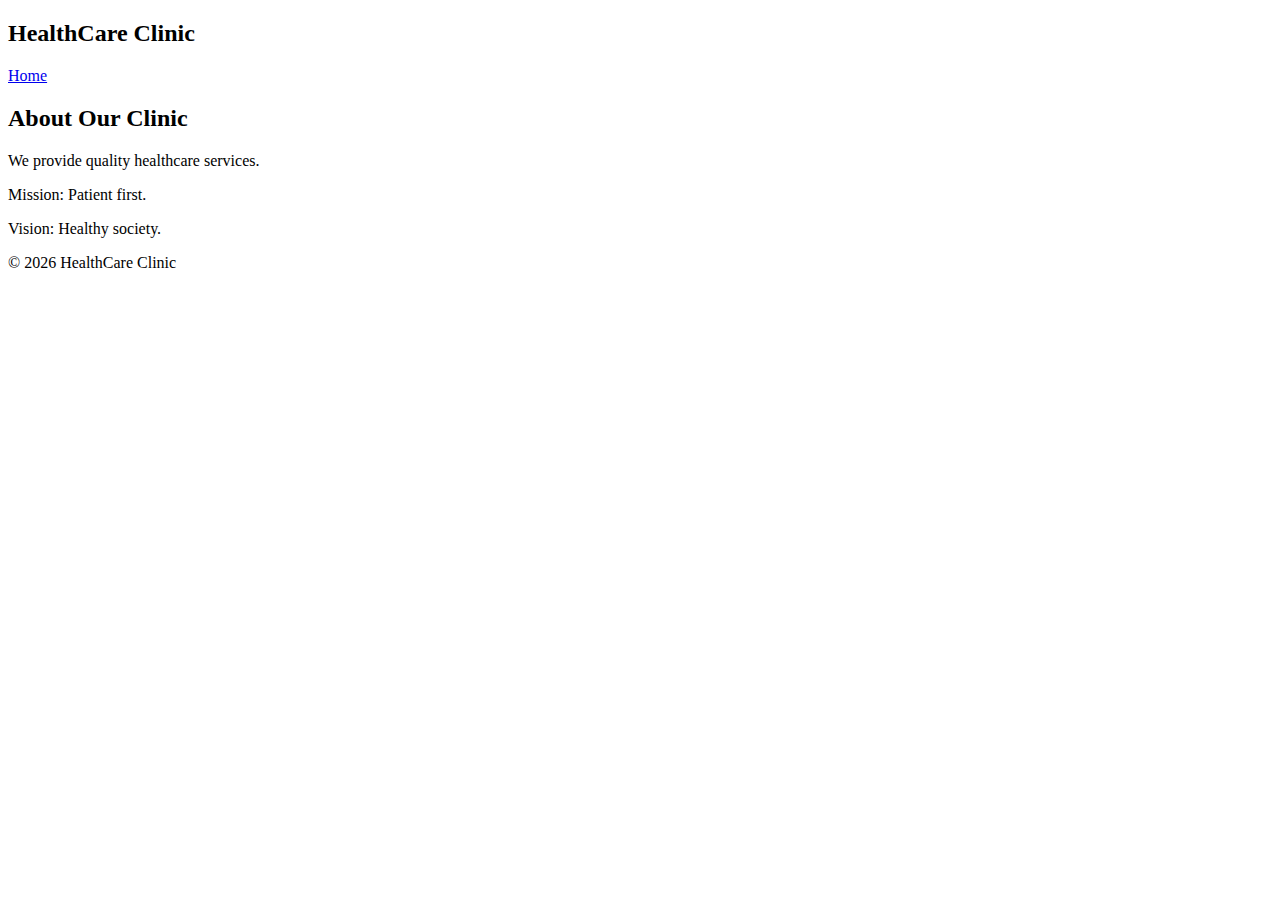
<file: About.html>
<!DOCTYPE html>
<html lang="en">
<head>
    <meta charset="UTF-8">
    <meta name="viewport" content="width=device-width, initial-scale=1.0">
    <title>About</title>
</head>
<body>
    <nav>
    <h2>HealthCare Clinic</h2>
    <a href="index.html">Home</a>
</nav>
<section class="container">
    <h2>About Our Clinic</h2>
    <p>We provide quality healthcare services.</p>
    <p>Mission: Patient first.</p>
    <p>Vision: Healthy society.</p>
</section>
<footer>
    <p>© 2026 HealthCare Clinic</p>
</footer></body>

</body>
</html>
</file>
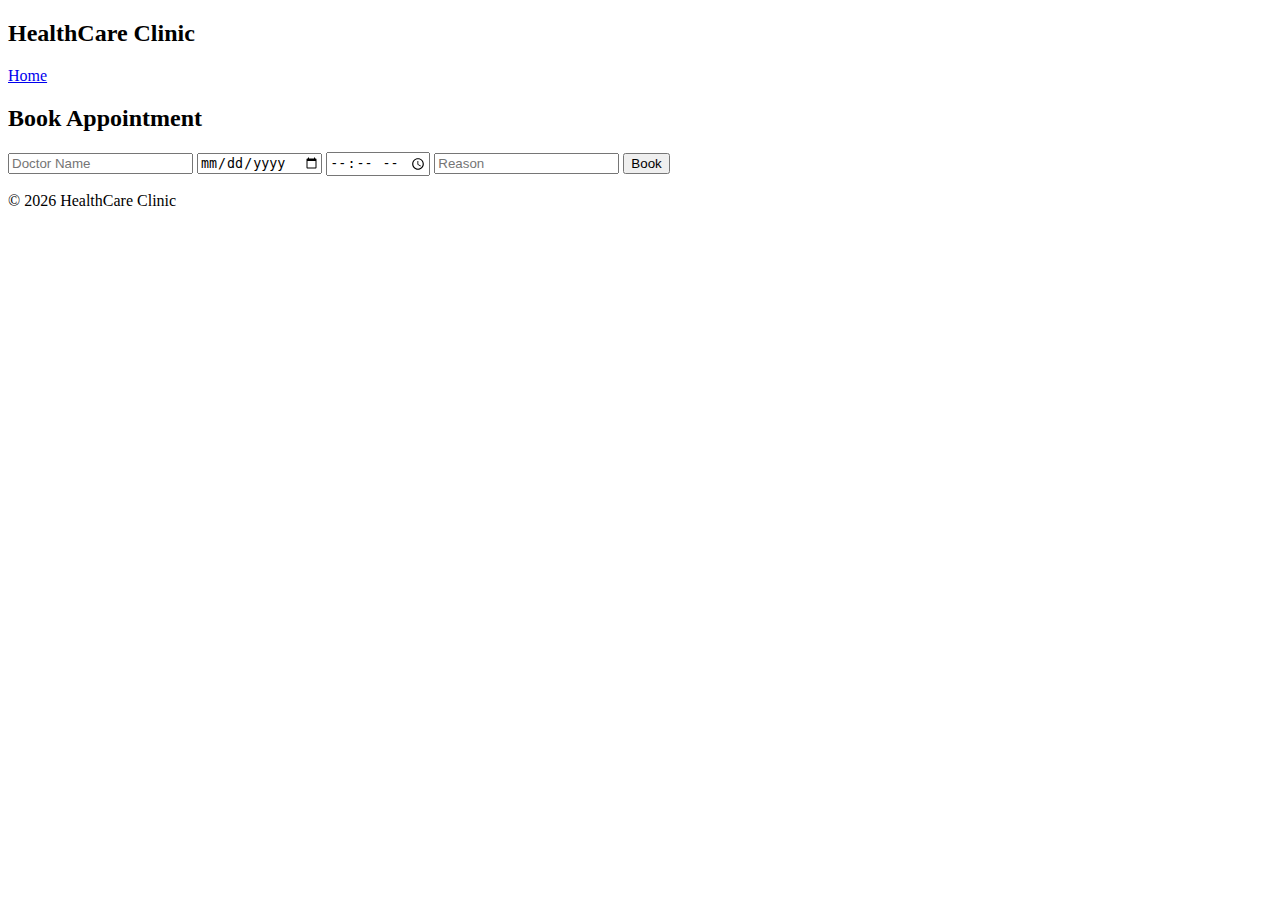
<file: Appoinment.html>
<!DOCTYPE html>
<html lang="en">
<head>
    <meta charset="UTF-8">
    <meta name="viewport" content="width=device-width, initial-scale=1.0">
    <title>Appoinment</title>
</head>
<body>
    <nav>
    <h2>HealthCare Clinic</h2>
    <a href="index.html">Home</a>
    </nav>
<section class="container">
<h2>Book Appointment</h2>
<input type="text" id="doctor" placeholder="Doctor Name">
<input type="date" id="date">
<input type="time" id="time">
<input type="text" id="reason" placeholder="Reason">
<button onclick="bookAppointment()">Book</button>
</section>
<footer>
    <p>© 2026 HealthCare Clinic</p>
</footer>
</body>
</html>
</file>
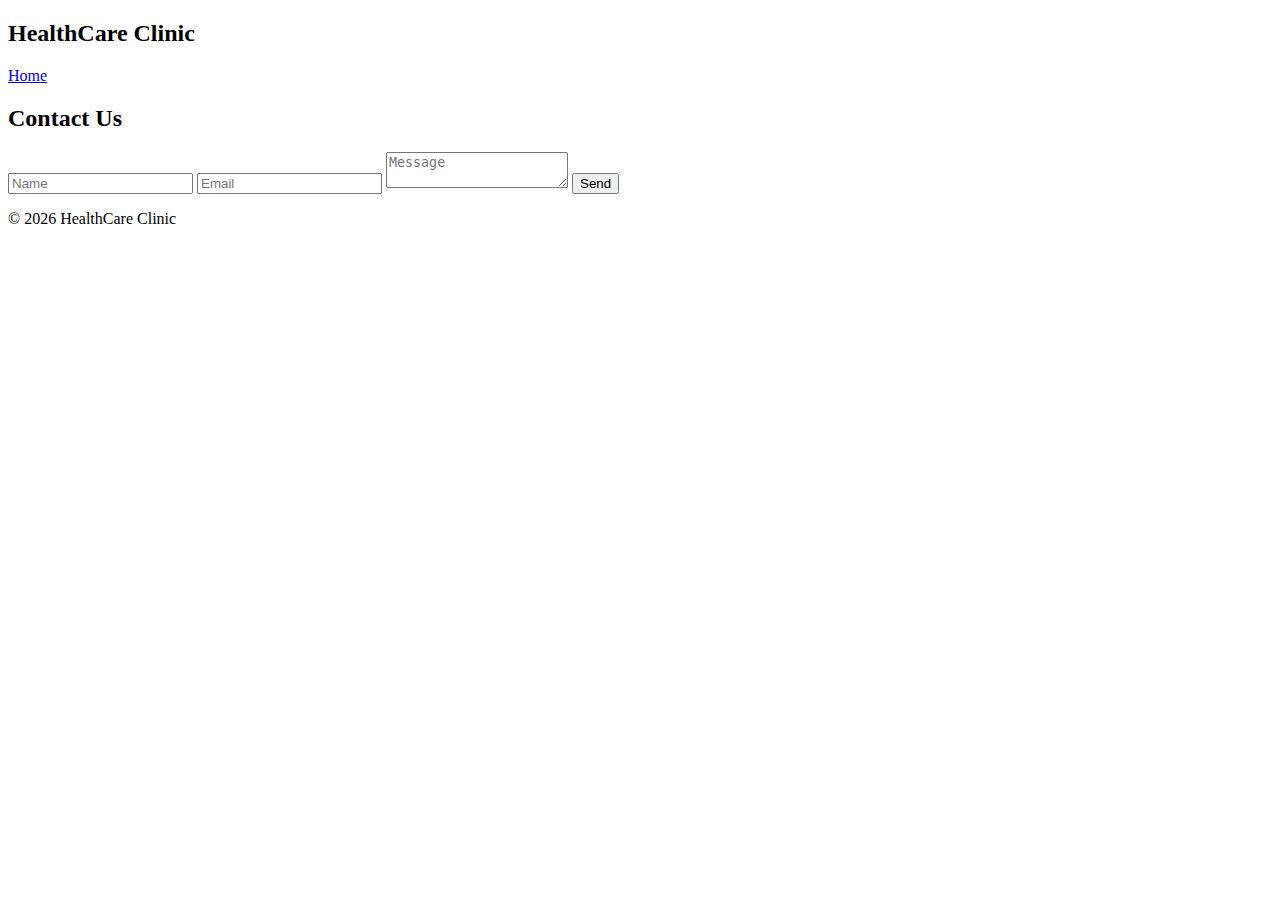
<file: Contact.html>
<!DOCTYPE html>
<html lang="en">
<head>
    <meta charset="UTF-8">
    <meta name="viewport" content="width=device-width, initial-scale=1.0">
    <title>Contact</title>
</head>
<body>
    <nav>
    <h2>HealthCare Clinic</h2>
    <a href="index.html">Home</a>
</nav>
<section class="container">
<h2>Contact Us</h2>
<input type="text" placeholder="Name">
<input type="email" placeholder="Email">
<textarea placeholder="Message"></textarea>
<button onclick="sendMessage()">Send</button>
</section>
<footer>
    <p>© 2026 HealthCare Clinic</p>
</footer>
</body>
</html>
</file>
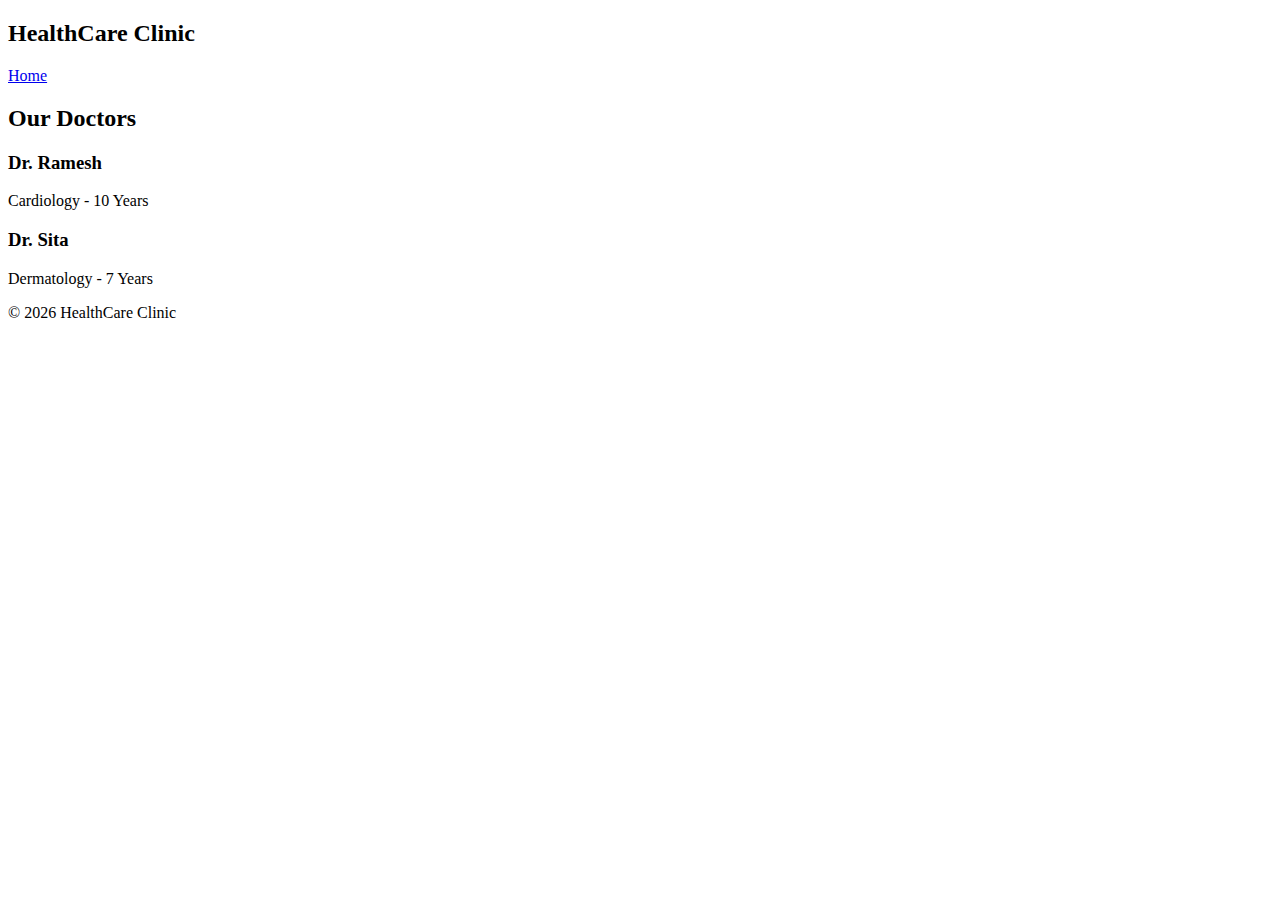
<file: Doctors.html>
<!DOCTYPE html>
<html lang="en">
<head>
    <meta charset="UTF-8">
    <meta name="viewport" content="width=device-width, initial-scale=1.0">
    <title>Doctors</title>
</head>
<body>
    <nav>
    <h2>HealthCare Clinic</h2>
    <a href="index.html">Home</a>
    </nav>
     <section class="container">
    <h2>Our Doctors</h2>
    <div class="card">
    <h3>Dr. Ramesh</h3>
    <p>Cardiology - 10 Years</p>
</div>
<div class="card">
    <h3>Dr. Sita</h3>
    <p>Dermatology - 7 Years</p>
</div>
</section><footer>
    <p>© 2026 HealthCare Clinic</p>
</footer>
</body>
</html>
</file>
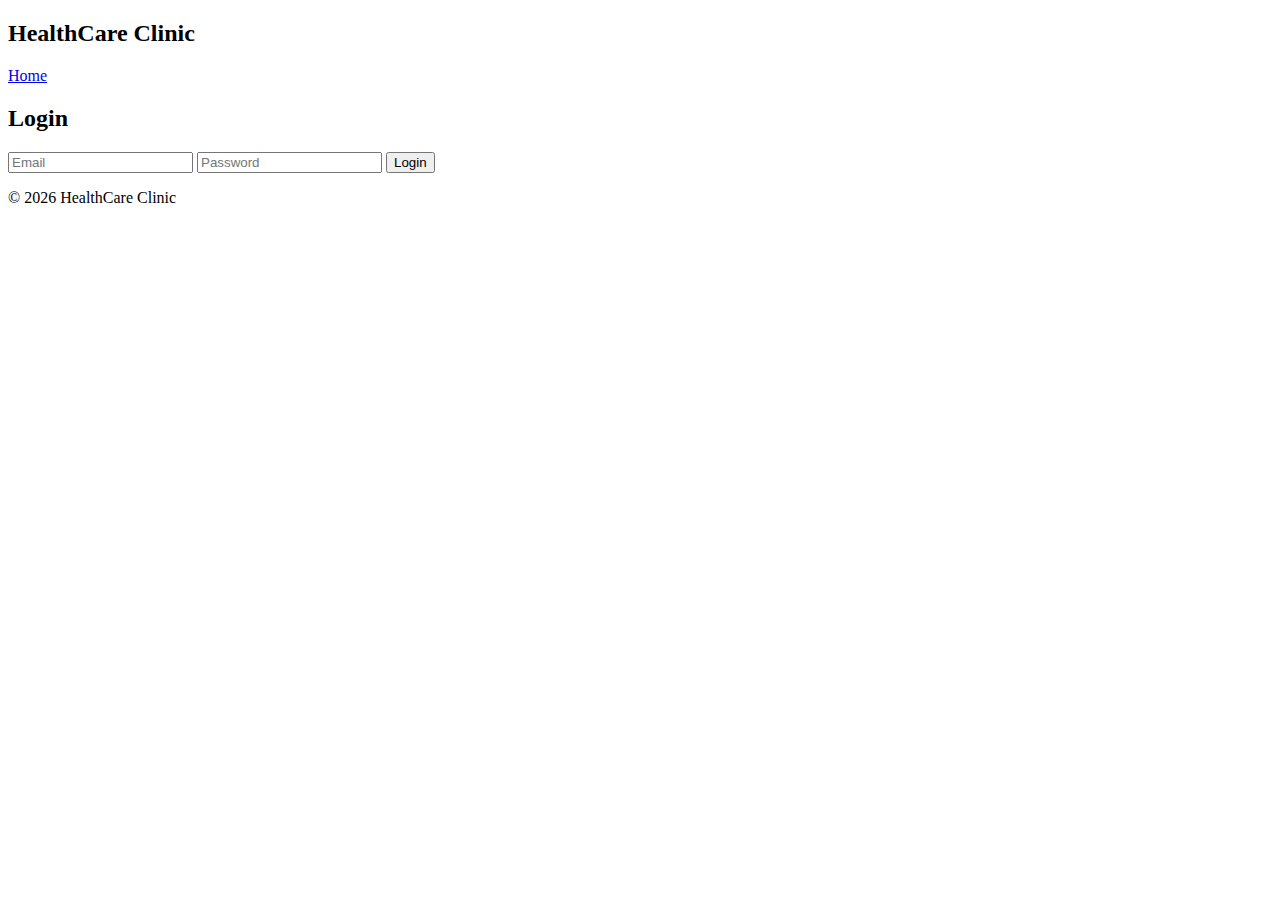
<file: Login.html>
<!DOCTYPE html>
<html lang="en">
<head>
    <meta charset="UTF-8">
    <meta name="viewport" content="width=device-width, initial-scale=1.0">
    <title>Login</title>
</head>
<body>
  <nav>
    <h2>HealthCare Clinic</h2>
    <a href="index.html">Home</a>
</nav>
<section class="container">
<h2>Login</h2>
<input type="email" id="email" placeholder="Email">
<input type="password" id="password" placeholder="Password">
<button onclick="loginUser()">Login</button>
</section>
<footer>
    <p>© 2026 HealthCare Clinic</p>
</footer>
</body>
</html>
</file>
